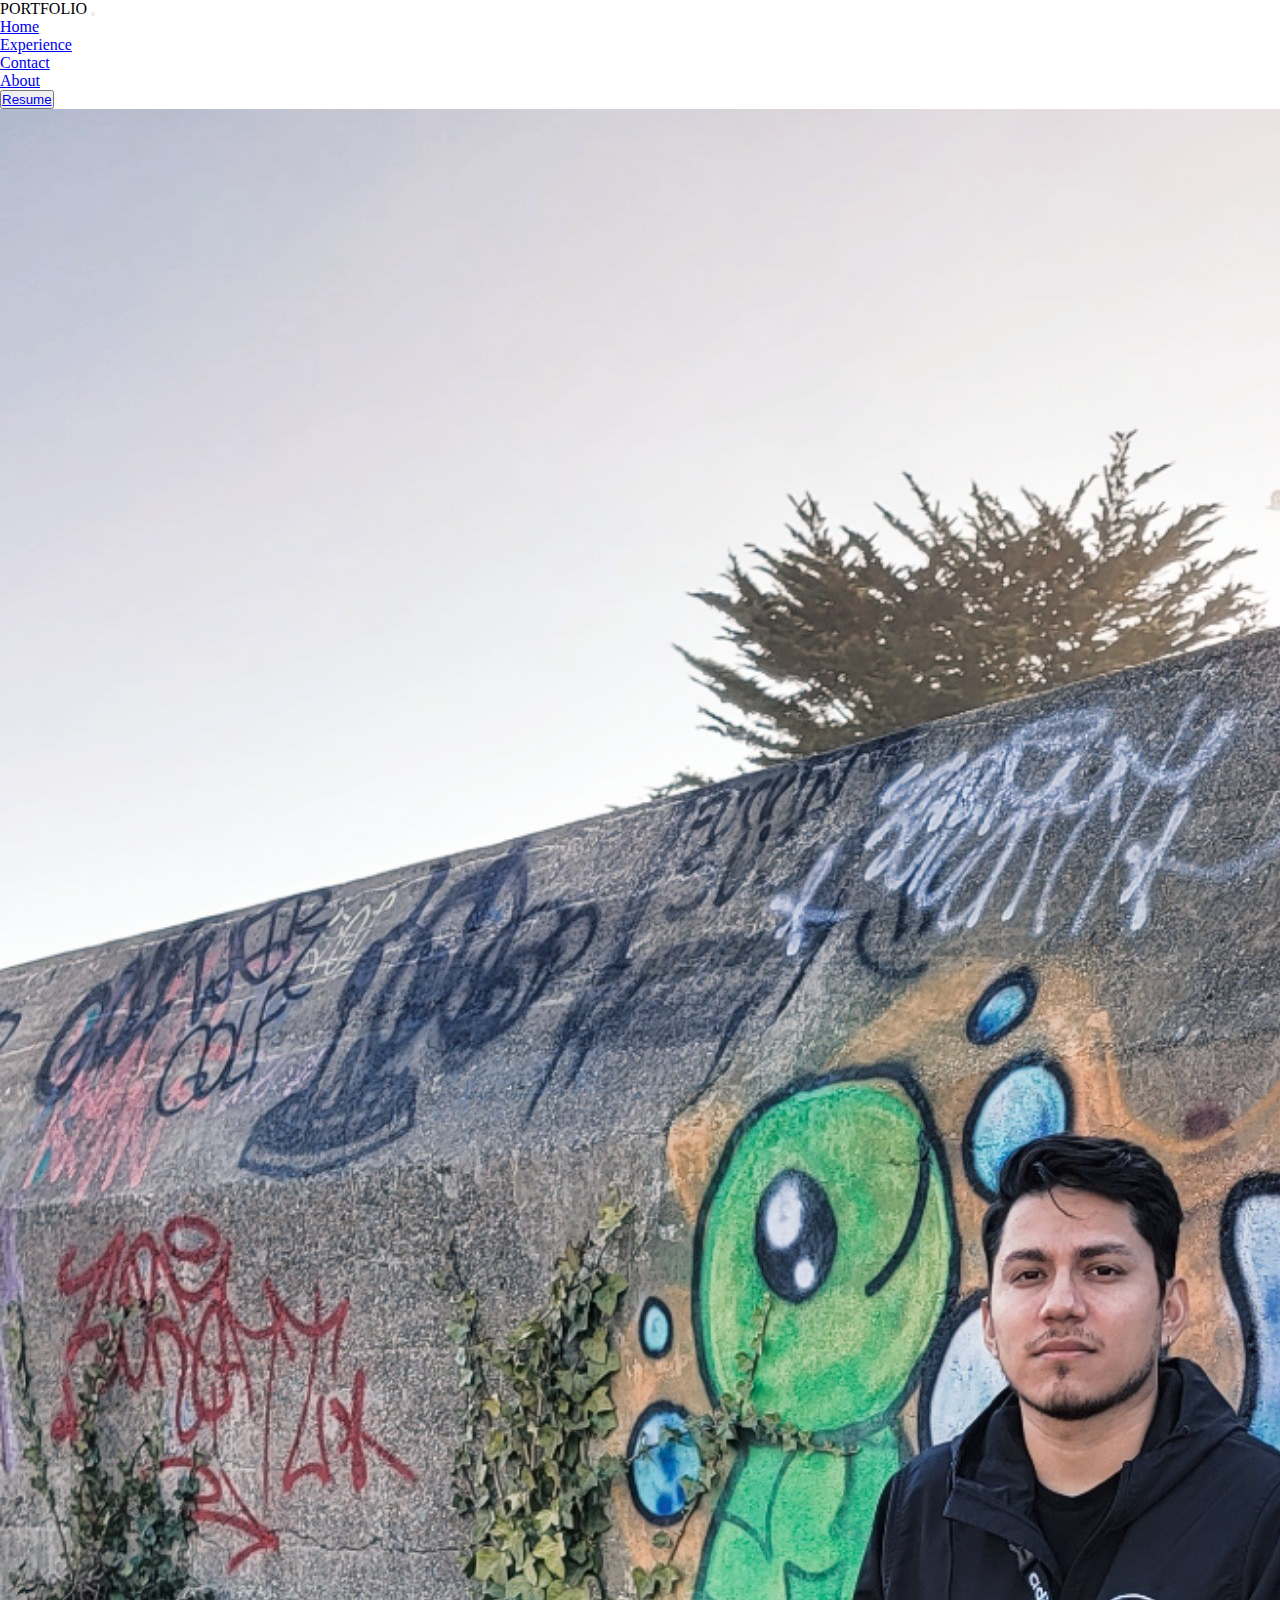
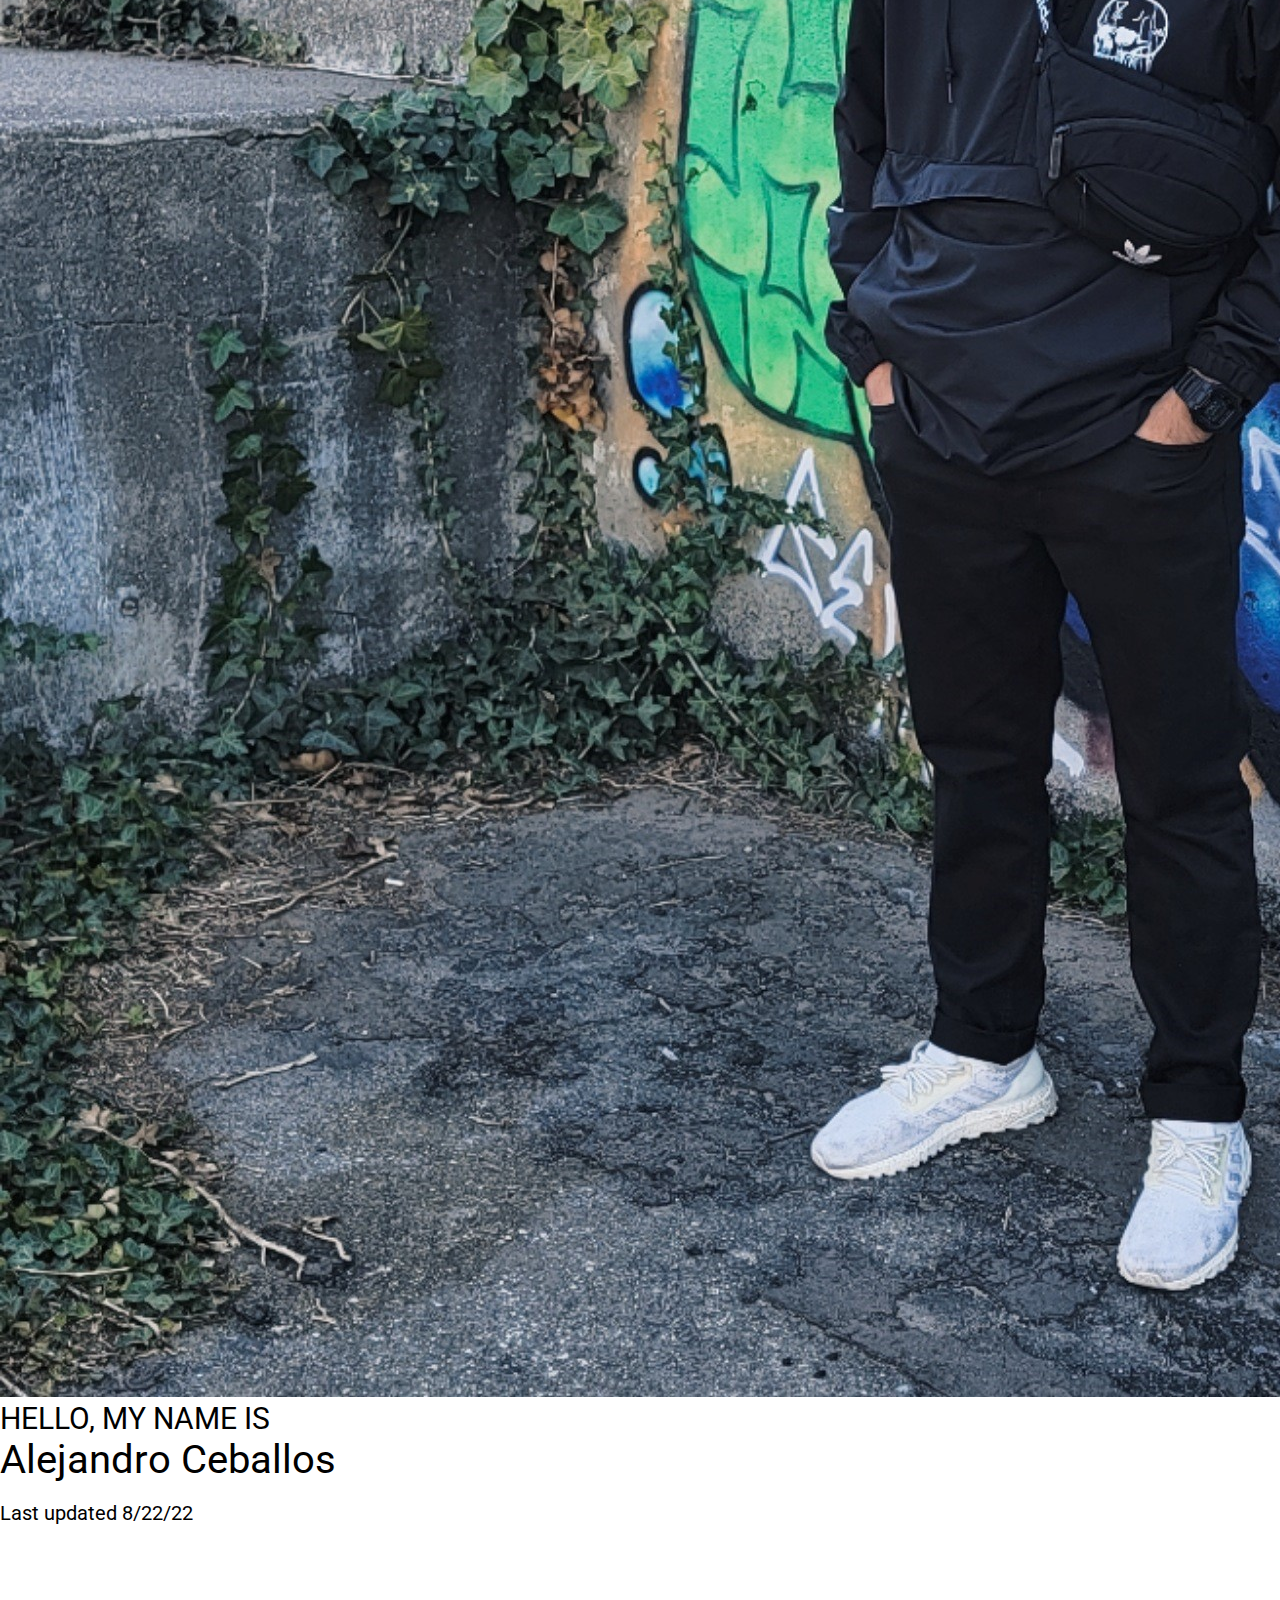
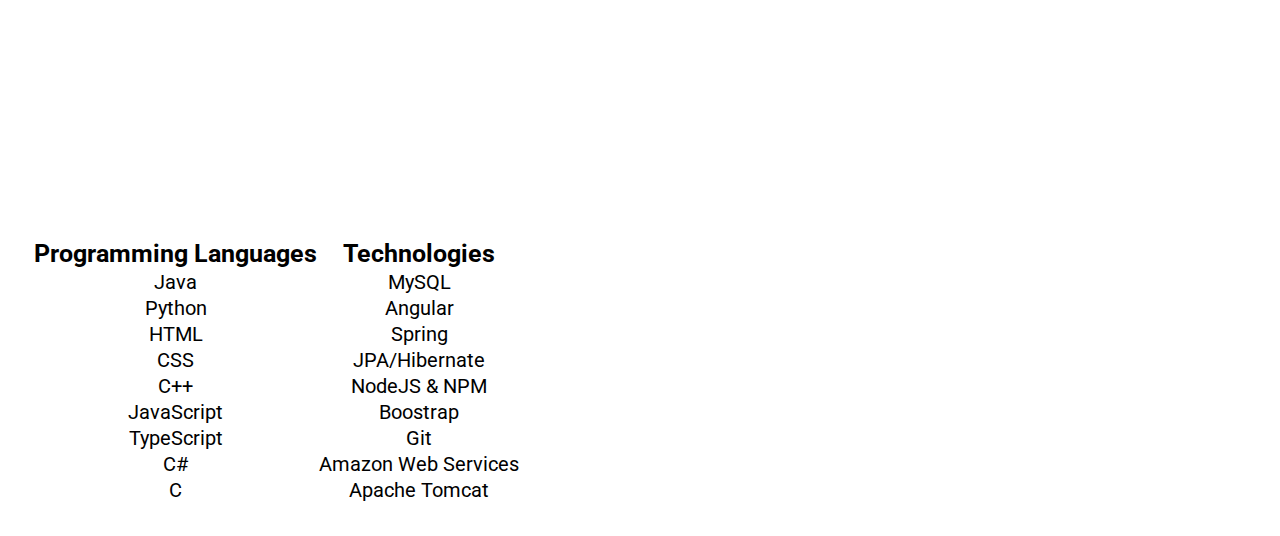
<file: index.html>
<!DOCTYPE html>
<html lang="en">

<head>
    <meta charset="UTF-8">
    <meta http-equiv="X-UA-Compatible" content="IE=edge">
    <meta name="viewport" content="width=device-width, initial-scale=1.0">
    <link rel="stylesheet" href="styles/index-stylesheet.css">
    <link rel="stylesheet" href="https://fonts.googleapis.com/css?family=Roboto">
    <title>Home</title>
</head>

<body class="bg-secondary bg-opacity-25">
    <nav class="navbar navbar-expand-lg bg-light">
        <div class="container-fluid">
            <a class="navbar-brand">PORTFOLIO</a>
            <button class="navbar-toggler" type="button" data-bs-toggle="collapse" data-bs-target="#navbarNav"
                aria-controls="navbarNav" aria-expanded="false" aria-label="Toggle navigation">
                <span class="navbar-toggler-icon"></span>
            </button>
            <div class="collapse navbar-collapse" id="navbarNav">
                <ul class="navbar-nav ms-auto">
                    <li class="nav-item">
                        <a class="nav-link active" aria-current="page" href="index.html">Home</a>
                    </li>
                    <li class="nav-item">
                        <a class="nav-link" href="experience.html">Experience</a>
                    </li>
                    <li class="nav-item">
                        <a class="nav-link" href="contact.html">Contact</a>
                    </li>
                    <li class="nav-item">
                        <a class="nav-link" href="about.html">About</a>
                    </li>
                    <li class="nav-item">
                        <button type="button" class="btn btn-outline-light" href="#" download>
                            <a href="docs\AlejandroCeballosResume.pdf" class="link-primary text-decoration-none" download="docs\AlejandroCeballosResume.pdf">Resume</a>
                        </button>
                    </li>

                </ul>
            </div>
        </div>
    </nav>

    <style>
        @media (min-width : 1000px) {
            .main {
              display: block !important;
              width: 80rem !important;
              flex:none !important;
            }
        }
    </style>
    <!-- main -->
    <div class="main p-4 mx-auto">

        <!-- intro -->
        <div class="intro">

            <div class="card text-bg-light">
                <img src="imgs/alex3.jpg" alt="Alex 2">
                <div class="card-img-overlay p-4">
                    <div class="bg-light bg-opacity-25 p-2 rounded-bottom">
                        <div class="title">HELLO, MY NAME IS</div>
                        <div class="sub-title"> Alejandro Ceballos</div>
                        <br>
                        <div class="p2 card-text">Last updated 8/22/22</div>
                    </div>
                </div>
            </div>

            <p class="p-4 bg-dark">

                My name is Alejandro and I'm a senior Computer Science major at California State University Los Angeles.
                I'm also a member of the Association for Computing Machinery club at CSULA and a scholar and mentee
                in the STEM Advantage Scholars Program.
                Welcome to my first website ever made and my intro to web programming!
                This website is a mixture of HTML, CSS and Bootstrap.
                I continue to update and change its design as I find cool new ideas or designs I want to implement.
                A current personal project I'm working on is building a full
                stack web app using Springboot and Angular and other front and backend
                tehcnologies. Along with this I'm in the process of modifying a python based web scraper, built in the
                ACM club, that utilizes anaconda and the beautifulsoup4 library in order to colect and organize raw
                html data containing information on a selected consumer product.
                <br>

            </p>
            <div class="text-center">

            </div>

        </div>

        <!-- skills -->
        <div class="skills mx-auto">
            <table class="table table-striped table-hover">
                <thead>
                    <tr>
                        <th class="table-dark">Programming Languages</th>
                        <th class="table-dark">Technologies</th>
                    </tr>
                </thead>
                <tbody>
                    <tr>
                        <td class="table-info">Java</td>
                        <td class="table-success">MySQL</td>
                    </tr>
                    <tr>
                        <td class="table-info">Python</td>
                        <td class="table-success">Angular</td>
                    </tr>
                    <tr>
                        <td class="table-info">HTML</td>
                        <td class="table-success">Spring</td>
                    </tr>
                    <tr>
                        <td class="table-info">CSS</td>
                        <td class="table-success">JPA/Hibernate</td>
                    </tr>
                    <tr>
                        <td class="table-info">C++</td>
                        <td class="table-success">NodeJS &amp; NPM</td>
                    </tr>
                    <tr>
                        <td class="table-info">JavaScript</td>
                        <td class="table-success">Boostrap</td>
                    </tr>
                    <tr>
                        <td class="table-info">TypeScript</td>
                        <td class="table-success">Git</td>
                    </tr>
                    <tr>
                        <td class="table-info">C#</td>
                        <td class="table-success">Amazon Web Services</td>
                    </tr>
                    <tr>
                        <td class="table-info">C</td>
                        <td class="table-success">Apache Tomcat</td>
                    </tr>
                </tbody>
            </table>
        </div>

    </div>



    <link href="https://cdn.jsdelivr.net/npm/bootstrap@5.2.0/dist/css/bootstrap.min.css" rel="stylesheet"
        integrity="sha384-gH2yIJqKdNHPEq0n4Mqa/HGKIhSkIHeL5AyhkYV8i59U5AR6csBvApHHNl/vI1Bx" crossorigin="anonymous">
    <script src="https://cdn.jsdelivr.net/npm/bootstrap@5.2.0/dist/js/bootstrap.bundle.min.js"
        integrity="sha384-A3rJD856KowSb7dwlZdYEkO39Gagi7vIsF0jrRAoQmDKKtQBHUuLZ9AsSv4jD4Xa"
        crossorigin="anonymous"></script>
</body>

</html>
</file>
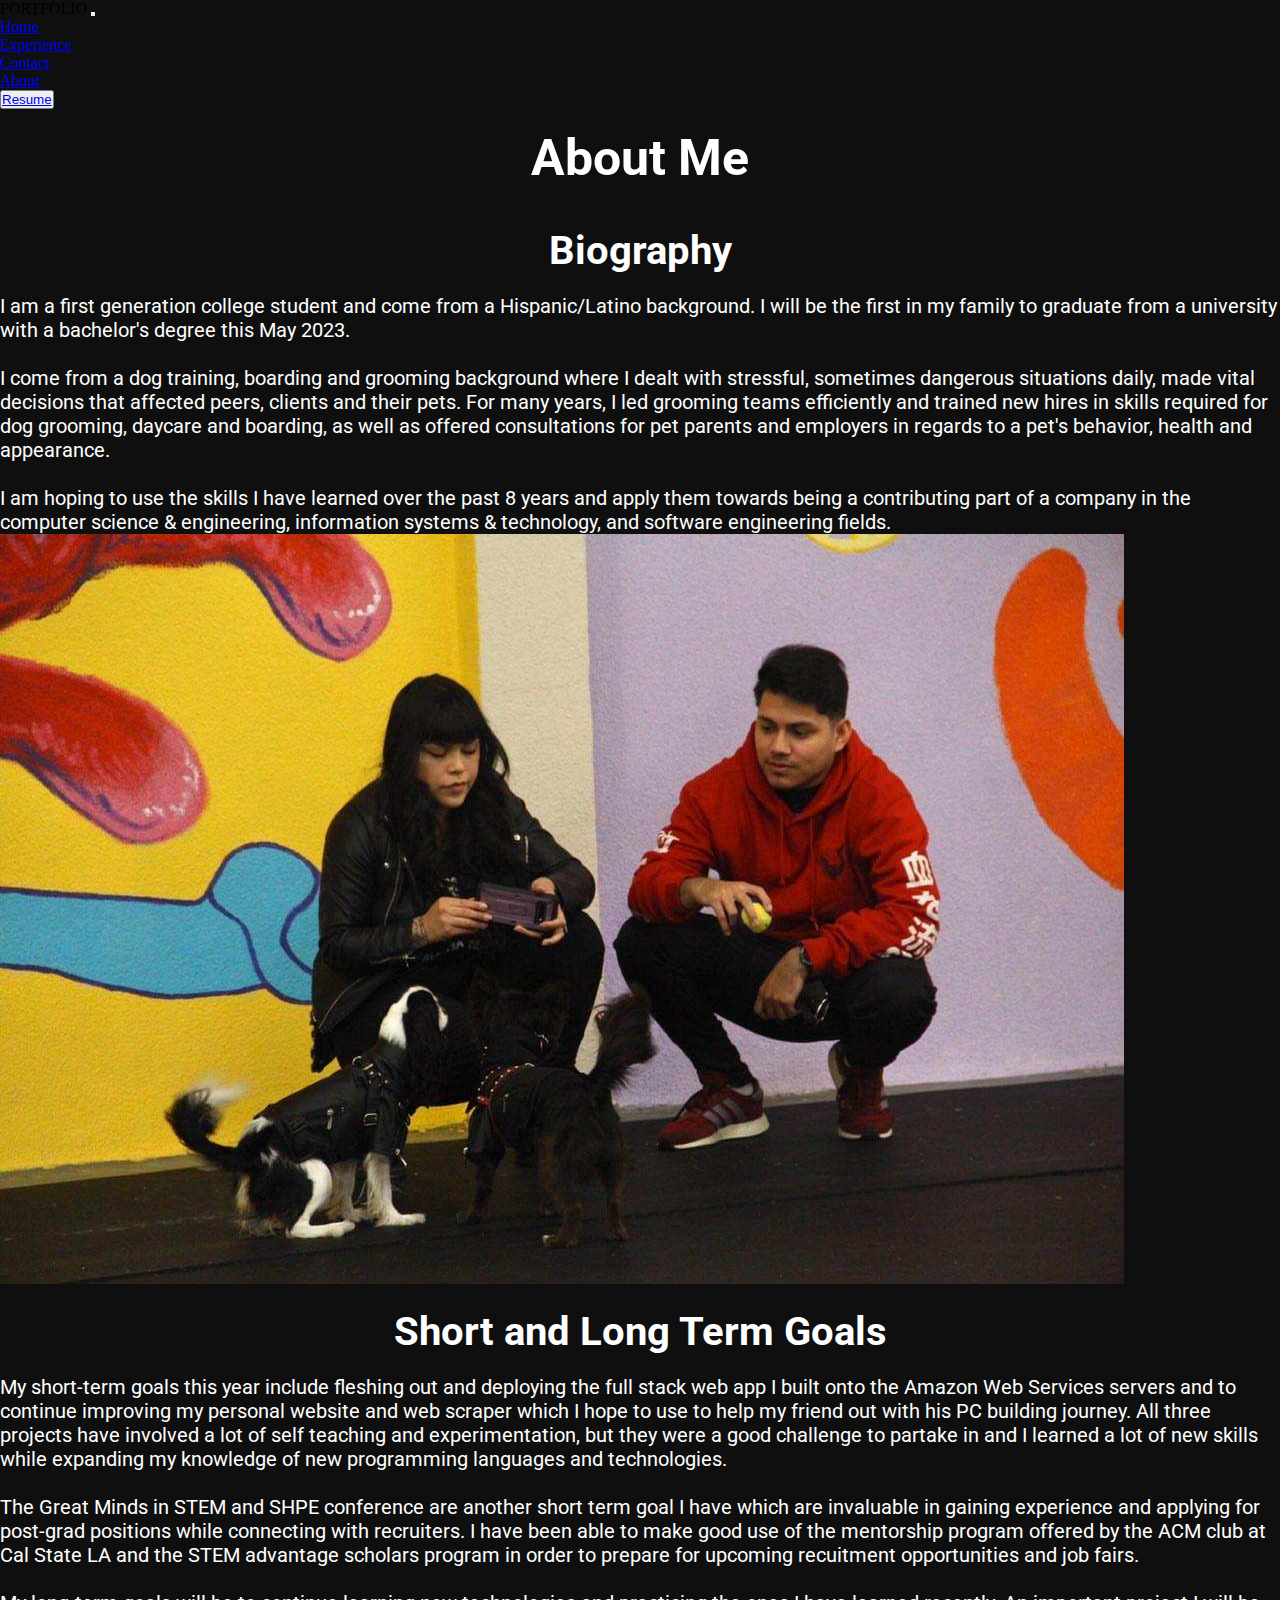
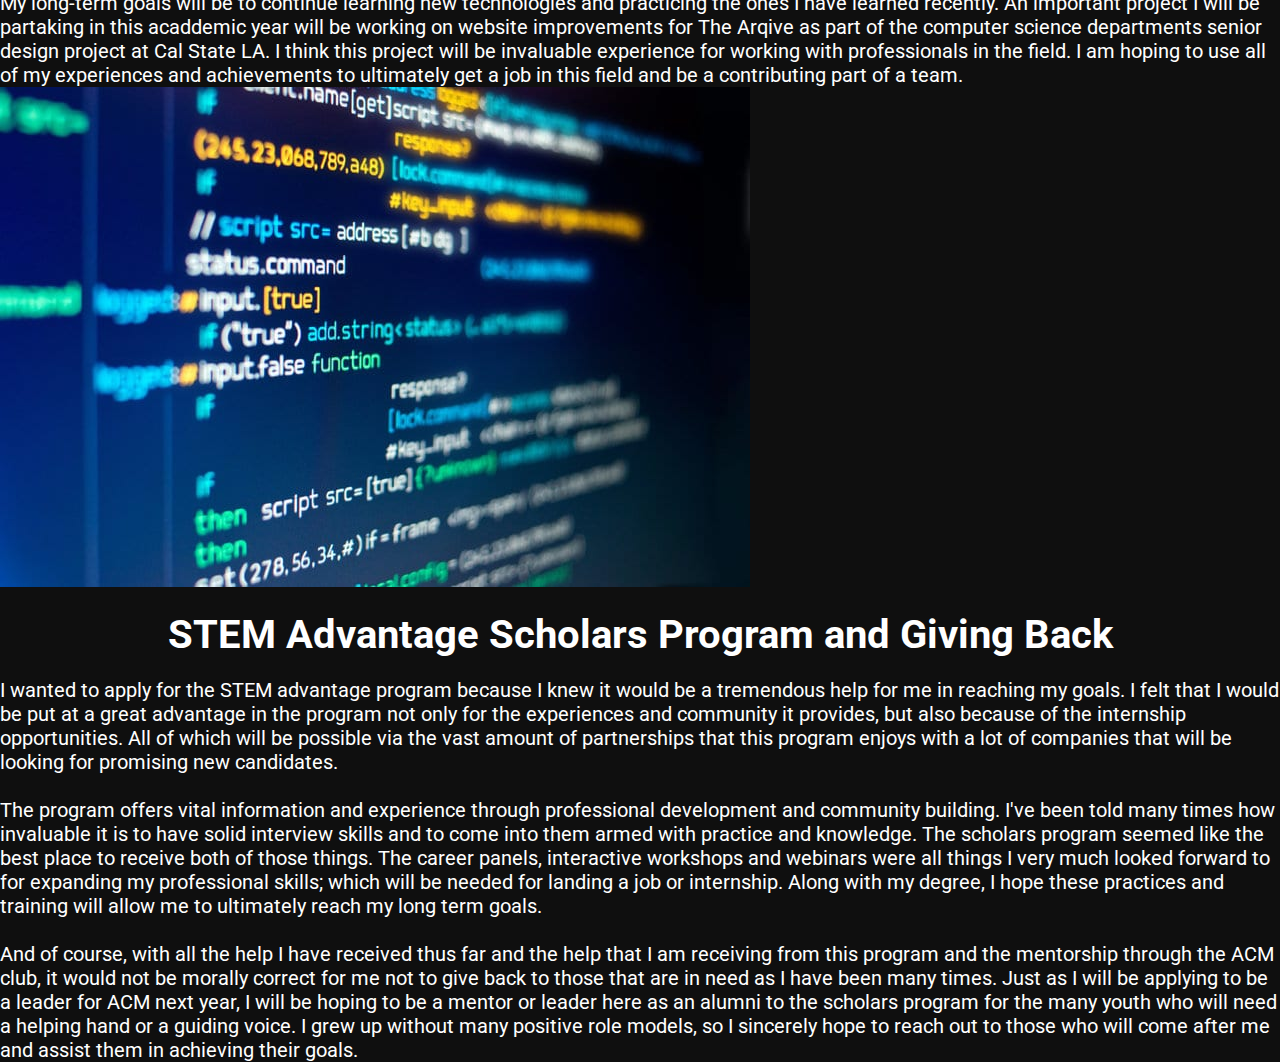
<file: about.html>
<!DOCTYPE html>
<html lang="en">

<head>
    <meta charset="UTF-8">
    <meta http-equiv="X-UA-Compatible" content="IE=edge">
    <meta name="viewport" content="width=device-width, initial-scale=1.0">
    <link rel="stylesheet" href="styles/about-stylesheet.css">
    <link rel="stylesheet" href="https://fonts.googleapis.com/css?family=Roboto">
    <title>About</title>
</head>

<body class="bg-secondary bg-opacity-25 ">
    <!-- navbar -->
    <nav class="navbar navbar-expand-lg bg-light">
        <div class="container-fluid">
            <a class="navbar-brand">PORTFOLIO</a>
            <button class="navbar-toggler" type="button" data-bs-toggle="collapse" data-bs-target="#navbarNav"
                aria-controls="navbarNav" aria-expanded="false" aria-label="Toggle navigation">
                <span class="navbar-toggler-icon"></span>
            </button>
            <div class="collapse navbar-collapse" id="navbarNav">
                <ul class="navbar-nav ms-auto">
                    <li class="nav-item">
                        <a class="nav-link active" aria-current="page" href="index.html">Home</a>
                    </li>
                    <li class="nav-item">
                        <a class="nav-link" href="experience.html">Experience</a>
                    </li>
                    <li class="nav-item">
                        <a class="nav-link" href="contact.html">Contact</a>
                    </li>
                    <li class="nav-item">
                        <a class="nav-link" href="about.html">About</a>
                    </li>
                    <li class="nav-item">
                        <button type="button" class="btn btn-outline-light" href="#" download>
                            <a href="docs\AlejandroCeballosResume.pdf" class="link-primary text-decoration-none" download="docs\AlejandroCeballosResume.pdf">Resume</a>
                        </button>
                    </li>
                </ul>
            </div>
        </div>
    </nav>

    <style>
        @media (min-width : 1000px) {
            .main {
              display: block !important;
              width: 80rem !important;
              flex:none !important;
            }
        }
    </style>
    <div class="main p-4 mx-auto">
        <div class="card text-bg-dark bg-opacity-100">
            <!-- title -->
            <div>
                <h1 class="title p-4 text-center">About Me</h1>
            </div>

            <div>

                <!-- bio -->
                <div class="px-4">

                    <div class="bio bg-secondary bg-opacity-25 w-100 p-4">
                        <h2 class="bio-title">
                            Biography
                        </h2>
                        <p class="w-100">
                            I am a first generation college student and come from a Hispanic/Latino background. I will
                            be the first in my family to graduate from a university with a bachelor's degree this May 2023.
                            <br><br>
                            I come from a dog training, boarding and grooming background where I dealt with stressful,
                            sometimes dangerous situations daily, made vital decisions that affected peers, clients and their
                            pets. For many years, I led grooming teams efficiently and trained new hires in skills required for
                            dog grooming, daycare and boarding, as well as offered consultations for pet parents and employers in regards to a
                            pet's behavior, health and appearance.
                            <br><br>
                            I am hoping to use the skills I have learned over the past 8 years and apply them towards being a
                            contributing part of a company in the computer science &amp; engineering, information systems &amp;
                            technology, and software engineering fields.
                        </p>
                    </div>

                    <img src="imgs/alex2.jpg" class="w-100 py-4" alt="Alex 2">
                </div>

                <div class="px-4">
                    <div class="goals bg-secondary bg-opacity-25 w-100 p-4">
                        <h2 class="bio-title p-2 mb-4">Short and Long Term Goals</h2>
                        <p>
                            My short-term goals this year include fleshing out and deploying the full stack web app I built onto the
                            Amazon Web Services servers and to continue improving my personal website and web scraper which I hope
                            to use to help my friend out with his PC building journey. All three projects have involved a lot of
                            self
                            teaching and experimentation, but they were a good challenge to partake in and I learned a lot of new
                            skills
                            while expanding my knowledge of new programming languages and technologies.
                            <br><br>
                            The Great Minds in STEM and SHPE conference are another short term goal I have which are invaluable in
                            gaining experience and applying for post-grad positions while connecting with recruiters.
                            I have been able to make good use of the mentorship program offered by the ACM club at Cal State LA and
                            the STEM advantage scholars program in order to prepare for upcoming recuitment opportunities and job
                            fairs.
                            <br><br>
                            My long-term goals will be to continue learning new technologies and practicing the ones I have learned
                            recently.
                            An important project I will be partaking in this acaddemic year will be working on website improvements
                            for The Arqive as part of the computer science departments senior design project at Cal State LA. I
                            think this project
                            will be invaluable experience for working with professionals in the field.
                            I am hoping to use all of my experiences and achievements to ultimately get a job in this field and be a
                            contributing part of a team.
                        </p>
                    </div>
                </div>


                <img src="imgs/coding.jpeg" class="w-100 p-4" alt="code">

                <div class="px-4">
                    <div class="goals bg-secondary bg-opacity-25 w-100 p-4">
                        <h2 class="bio-title p-2 mb-4">STEM Advantage Scholars Program and Giving Back</h2>
                        <p>
                            I wanted to apply for the STEM advantage program because I knew it would be a tremendous help for me in
                            reaching my goals.
                            I felt that I would be put at a great advantage in the program not only for the experiences and community it
                            provides, but also because of the internship opportunities.
                            All of which will be possible via the vast amount of partnerships that this program enjoys with a lot of
                            companies that will be looking for promising new candidates.
                            <br><br>
                            The program offers vital information and experience through professional development and community building.
                            I've been told many times how invaluable it is to have solid interview skills and to come into them armed
                            with practice and knowledge.
                            The scholars program seemed like the best place to receive both of those things. The career panels,
                            interactive workshops and webinars were all things I very much looked forward to for expanding my
                            professional skills;
                            which will be needed for landing a job or internship. Along with my degree, I hope these practices and
                            training will allow me to ultimately reach my long term goals.
                            <br><br>
                            And of course, with all the help I have received thus far and the help that I am receiving from this program
                            and the mentorship through the ACM club, it would not be morally correct for me not to give back to those
                            that are in need as I have been many times.
                            Just as I will be applying to be a leader for ACM next year, I will be hoping to be a mentor or leader here
                            as an alumni to the scholars program for the many youth who will need a helping hand or a guiding voice.
                            I grew up without many positive role models, so I sincerely hope to reach out to those who will come after
                            me and assist them in achieving their goals.
                        </p>
                    </div>
                </div>
                
                <div class="mb-4"></div>
            </div>
        </div>
    </div>
    

    <link href="https://cdn.jsdelivr.net/npm/bootstrap@5.2.0/dist/css/bootstrap.min.css" rel="stylesheet"
        integrity="sha384-gH2yIJqKdNHPEq0n4Mqa/HGKIhSkIHeL5AyhkYV8i59U5AR6csBvApHHNl/vI1Bx" crossorigin="anonymous">
    <script src="https://cdn.jsdelivr.net/npm/bootstrap@5.2.0/dist/js/bootstrap.bundle.min.js"
        integrity="sha384-A3rJD856KowSb7dwlZdYEkO39Gagi7vIsF0jrRAoQmDKKtQBHUuLZ9AsSv4jD4Xa"
        crossorigin="anonymous"></script>
</body>

</html>
</file>
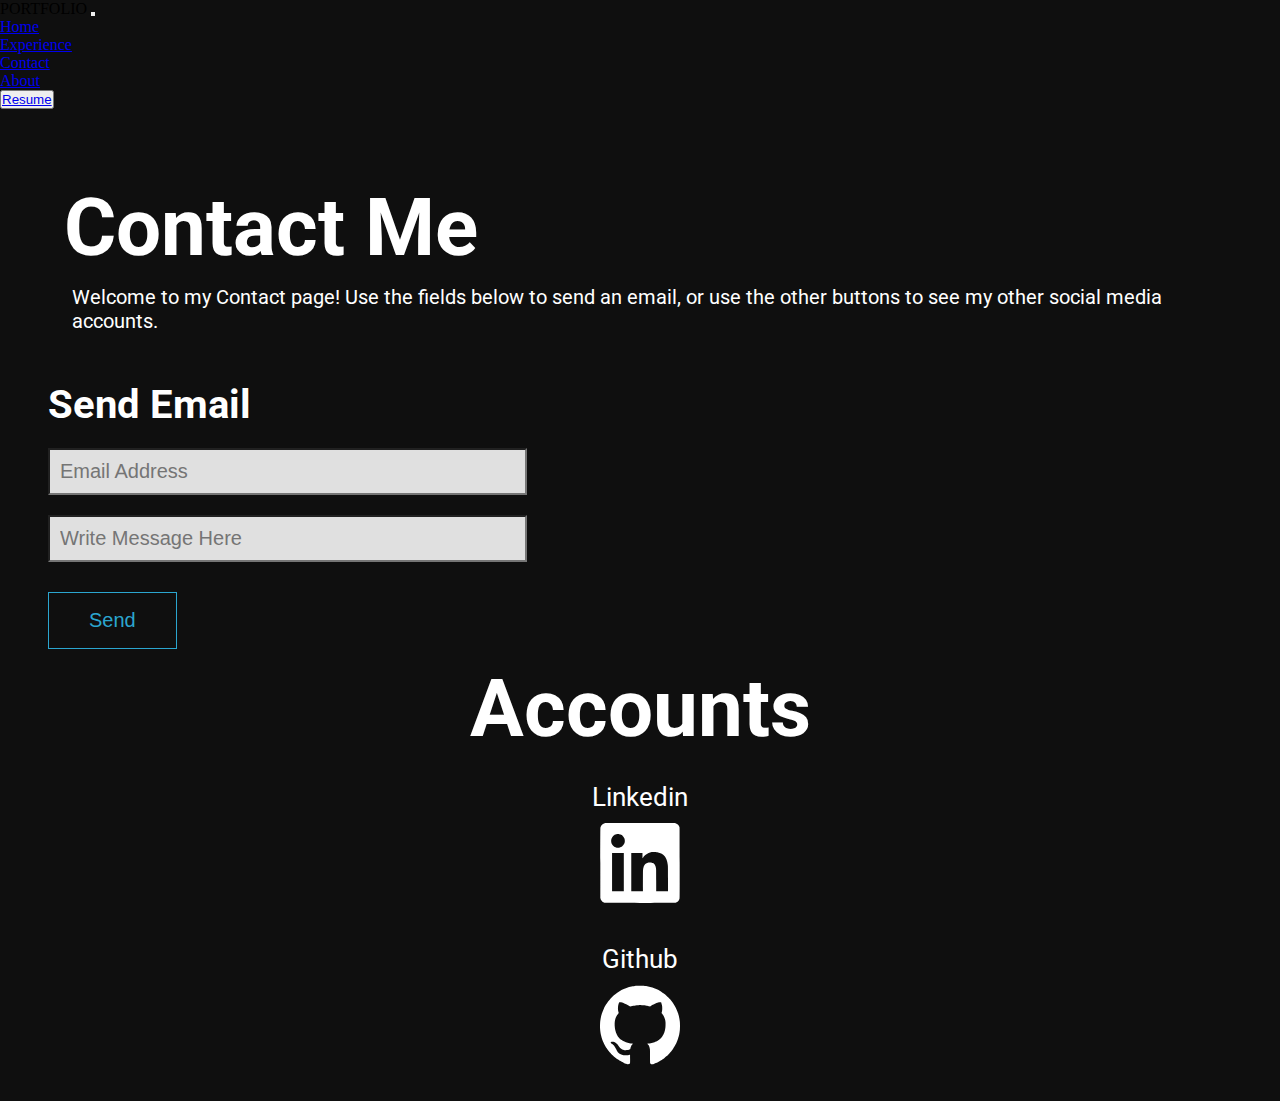
<file: contact.html>
<!DOCTYPE html>
<html lang="en">
<head>
    <meta charset="UTF-8">
    <meta http-equiv="X-UA-Compatible" content="IE=edge">
    <meta name="viewport" content="width=device-width, initial-scale=1.0">
    <link rel="stylesheet" href="styles/contact-stylesheet.css">
    <link rel="stylesheet" href="https://fonts.googleapis.com/css?family=Roboto">
    <title>Contact</title>
</head>

<body class="bg-secondary bg-opacity-25">
    <!-- navbar -->
    <nav class="navbar navbar-expand-lg bg-light">
        <div class="container-fluid">
            <a class="navbar-brand">PORTFOLIO</a>
            <button class="navbar-toggler" type="button" data-bs-toggle="collapse" data-bs-target="#navbarNav"
                aria-controls="navbarNav" aria-expanded="false" aria-label="Toggle navigation">
                <span class="navbar-toggler-icon"></span>
            </button>
            <div class="collapse navbar-collapse" id="navbarNav">
                <ul class="navbar-nav ms-auto">
                    <li class="nav-item">
                        <a class="nav-link active" aria-current="page" href="index.html">Home</a>
                    </li>
                    <li class="nav-item">
                        <a class="nav-link" href="experience.html">Experience</a>
                    </li>
                    <li class="nav-item">
                        <a class="nav-link" href="contact.html">Contact</a>
                    </li>
                    <li class="nav-item">
                        <a class="nav-link" href="about.html">About</a>
                    </li>
                    <li class="nav-item">
                        <button type="button" class="btn btn-outline-light" href="#" download>
                            <a href="docs\AlejandroCeballosResume.pdf" class="link-primary text-decoration-none" download="docs\AlejandroCeballosResume.pdf">Resume</a>
                        </button>
                    </li>
                </ul>
            </div>
        </div>
    </nav>
    <!-- main -->
    <div class="contact-main bg-dark bg-opacity-100 py-4 mx-auto">

        <!-- content -->
        <div class="content">

            <h1>Contact Me</h1>

            <p>
                 Welcome to my Contact page! Use the fields below to send an email, or use the other buttons to see my other social media accounts.
            </p>
            <!-- Email Send: https://formsubmit.co/ -->
            <form action="https://formsubmit.co/alexceballos626@gmail.com" method="POST">
                <h2>Send Email</h2>
                <input type="hidden" name="_subject" value="New Email From Portfolio Website">
                <input type="email" name="email" placeholder="Email Address" required>
                <input type="text" name="name" placeholder="Write Message Here" required>
                <button type="submit">Send</button>
            </form>
        </div>
        <!-- accounts -->
        <div class="accounts">
            <ul id="z">
                <li class="ul-title"><h1>Accounts</h1></li>
                <li class="ul-appname">Linkedin</li>
                <li class="ul-logo">
                    <a href="https://www.linkedin.com/in/alejandroceballoscsula/" class="w-75">
                        <img src="assets/Linkedin-icon.svg" alt="Linkedin Logo" height="80" width="80"/>
                    </a>
                </li>
                <li class="ul-appname">Github</li>
                <li class="ul-logo">
                    <a href="https://github.com/AlejandroBrick">
                        <img src="assets/Github-icon.svg" alt="Github Logo" height="80" width="80"/>
                    </a>
                </li>
            </ul>
        </div>
    </div>
    <link href="https://cdn.jsdelivr.net/npm/bootstrap@5.2.0/dist/css/bootstrap.min.css" rel="stylesheet" integrity="sha384-gH2yIJqKdNHPEq0n4Mqa/HGKIhSkIHeL5AyhkYV8i59U5AR6csBvApHHNl/vI1Bx" crossorigin="anonymous">
    <script src="https://cdn.jsdelivr.net/npm/bootstrap@5.2.0/dist/js/bootstrap.bundle.min.js" integrity="sha384-A3rJD856KowSb7dwlZdYEkO39Gagi7vIsF0jrRAoQmDKKtQBHUuLZ9AsSv4jD4Xa" crossorigin="anonymous"></script>
</body>
</html>
</file>
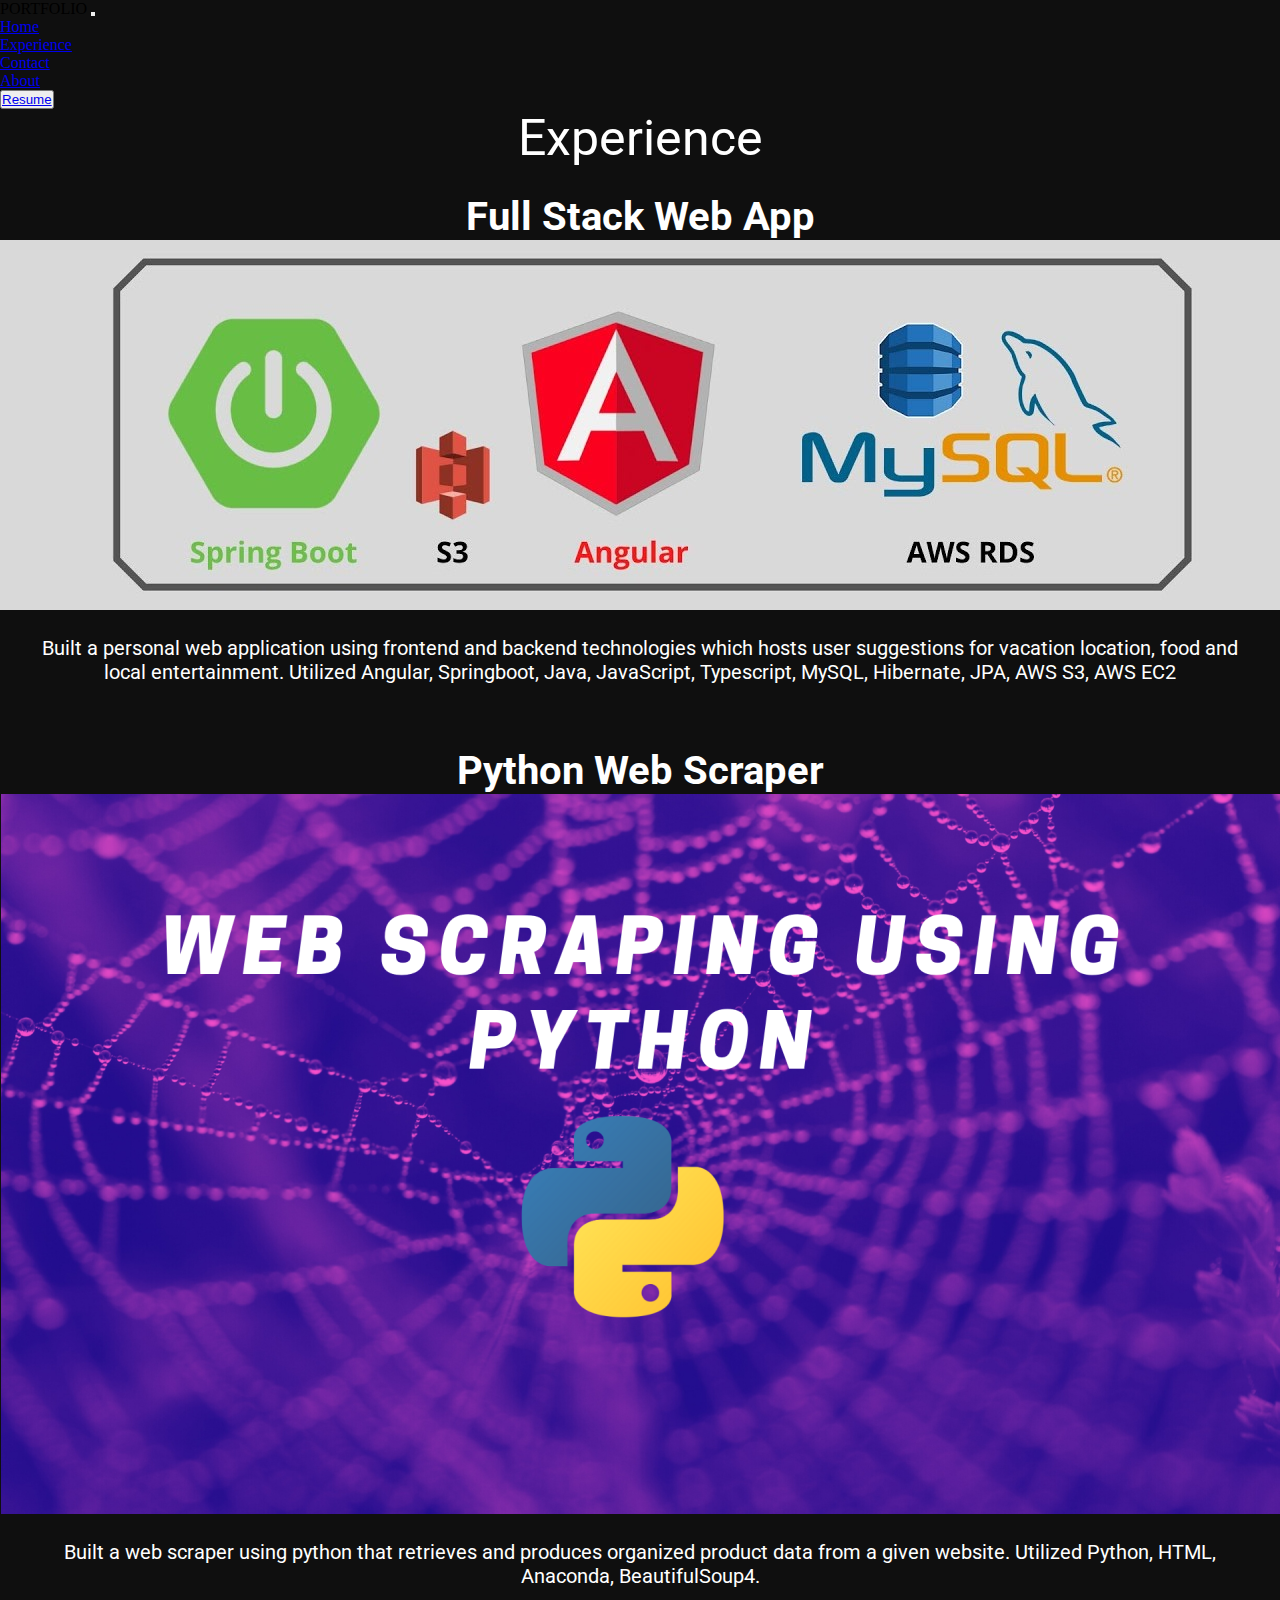
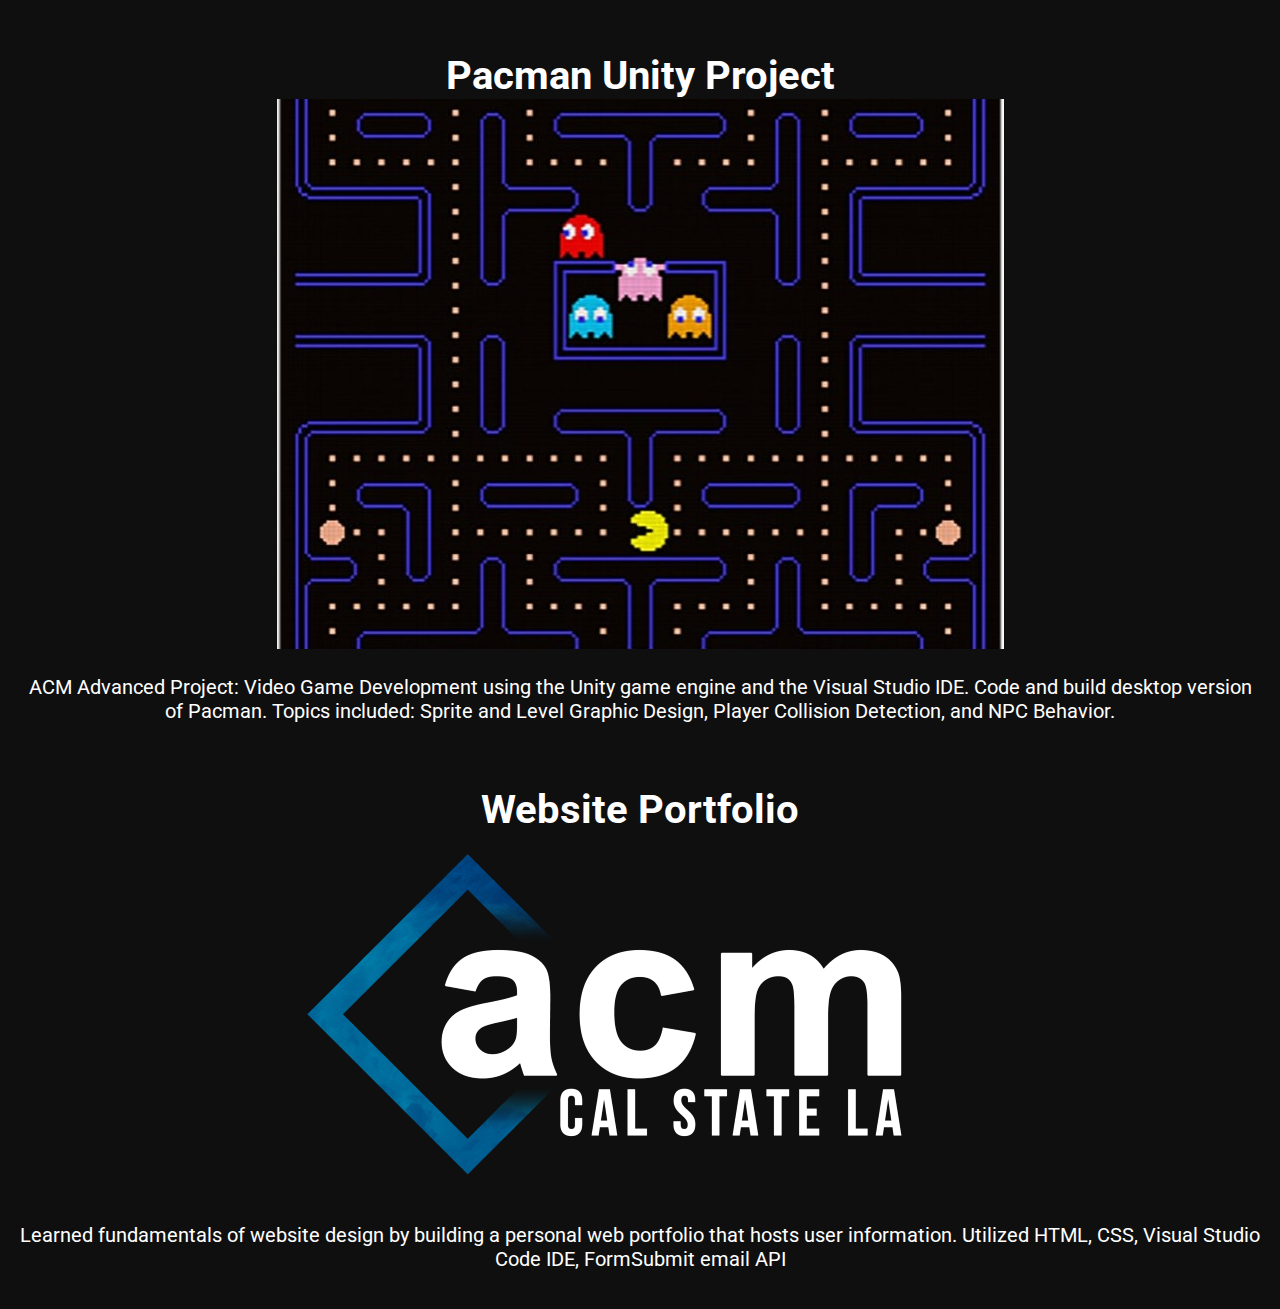
<file: experience.html>
<!DOCTYPE html>
<html lang="en">

<head>
    <meta charset="UTF-8">
    <meta http-equiv="X-UA-Compatible" content="IE=edge">
    <meta name="viewport" content="width=device-width, initial-scale=1.0">
    <link rel="stylesheet" href="styles/experience-stylesheet.css">
    <link rel="stylesheet" href="https://fonts.googleapis.com/css?family=Roboto">

    <title>Experience</title>
</head>

<body class="bg-secondary bg-opacity-25">

    <!-- navbar -->
    <nav class="navbar navbar-expand-lg bg-light">
        <div class="container-fluid">
            <a class="navbar-brand">PORTFOLIO</a>
            <button class="navbar-toggler" type="button" data-bs-toggle="collapse" data-bs-target="#navbarNav"
                aria-controls="navbarNav" aria-expanded="false" aria-label="Toggle navigation">
                <span class="navbar-toggler-icon"></span>
            </button>
            <div class="collapse navbar-collapse" id="navbarNav">
                <ul class="navbar-nav ms-auto">
                    <li class="nav-item">
                        <a class="nav-link active" aria-current="page" href="index.html">Home</a>
                    </li>
                    <li class="nav-item">
                        <a class="nav-link" href="experience.html">Experience</a>
                    </li>
                    <li class="nav-item">
                        <a class="nav-link" href="contact.html">Contact</a>
                    </li>
                    <li class="nav-item">
                        <a class="nav-link" href="about.html">About</a>
                    </li>
                    <li class="nav-item">
                        <button type="button" class="btn btn-outline-light" href="#" download>
                            <a href="docs\AlejandroCeballosResume.pdf" class="link-primary text-decoration-none" download="docs\AlejandroCeballosResume.pdf">Resume</a>
                        </button>
                    </li>
                </ul>
            </div>
        </div>
    </nav>

    <style>
        @media (min-width : 1000px) {
            .main {
              display: block !important;
              width: 80rem !important;
              flex:none !important;
            }
        }
    </style>
    <!-- main -->
    <div class="main p-4 mx-auto">
        <div class="card text-bg-dark bg-opacity-100">
            <div class="experience p-2">
                <!-- title -->
                <div class="title text-center p-4">Experience</div>
        
                <!-- main -->

                <div class="experience-title bg-light bg-opacity-25">
                    <h2>Full Stack Web App</h2>
                    <img src="imgs/fullstackwebapp.jpg" alt="webapp" class="img-fluid mx-auto py-4">
                    <p>
                        Built a personal web application using frontend and backend technologies which hosts user suggestions for vacation location, food and local entertainment.
                        Utilized Angular, Springboot, Java, JavaScript, Typescript, MySQL, Hibernate, JPA, AWS S3, AWS EC2
                    </p>
                </div>
                <br>
                <div class="experience-title bg-light bg-opacity-25">
                    <h2>Python Web Scraper</h2>
                    <img src="imgs/webscraping.png" alt="webscraper" class="img-fluid mx-auto py-4">
                    <p>
                        Built a web scraper using python that retrieves and produces organized product data from a given website.
                        Utilized Python, HTML, Anaconda, BeautifulSoup4.

                    </p>
                </div>
                <br>
                <div class="experience-title bg-light bg-opacity-25">
                    <h2>Pacman Unity Project</h2>
                    <img src="imgs/pacman.jpg" alt="pacman" class="img-fluid mx-auto py-4">
                    <p>
                        ACM Advanced Project: Video Game Development using the Unity game engine and the Visual Studio IDE. 
                        Code and build desktop version of Pacman. 
                        Topics included: Sprite and Level Graphic Design, Player Collision Detection, and NPC Behavior.
                    </p>
                </div>
                <br>
                <div class="experience-title bg-light bg-opacity-25">
                    <h2>Website Portfolio</h2>
                    <img src="imgs/logo.png" alt="ACM" class="img-fluid mx-auto py-4">
                    <p>
                        Learned fundamentals of website design by building a personal web portfolio that hosts user information.
                        Utilized HTML, CSS, Visual Studio Code IDE, FormSubmit email API
                    </p>
                </div>
                <br>
            </div>
        </div>
    </div>



    <link href="https://cdn.jsdelivr.net/npm/bootstrap@5.2.0/dist/css/bootstrap.min.css" rel="stylesheet"
        integrity="sha384-gH2yIJqKdNHPEq0n4Mqa/HGKIhSkIHeL5AyhkYV8i59U5AR6csBvApHHNl/vI1Bx" crossorigin="anonymous">
    <script src="https://cdn.jsdelivr.net/npm/bootstrap@5.2.0/dist/js/bootstrap.bundle.min.js"
        integrity="sha384-A3rJD856KowSb7dwlZdYEkO39Gagi7vIsF0jrRAoQmDKKtQBHUuLZ9AsSv4jD4Xa"
        crossorigin="anonymous"></script>
</body>

</html>
</file>
<file: styles/index-stylesheet.css>
/* GLOBAL general */
* {
  margin: 0;
  padding: 0;
}

.title {
  color: black;
  font-family: "Roboto", sans-serif;
  font-size: 1.5vw;
}
@media screen and (min-width: 900px) {
  .title {
     font-size: 30px;
  }
}


.sub-title {
  color: black;
  font-family: "Roboto", sans-serif;
  font-size: 2.5vw;
}
@media screen and (min-width: 900px) {
  .sub-title {
     font-size: 40px;
  }
}

p {
  color: white;
  font-family: "Roboto", sans-serif;
  font-size: 2vw;
}
@media screen and (min-width: 900px) {
  p {
     font-size: 20px;
  }
}

.p2 {
  color: black;
  font-family: "Roboto", sans-serif;
  font-size: 1.75vw;
}
@media screen and (min-width: 900px) {
  .p2 {
     font-size: 20px;
  }
}

th {
  color: black;
  font-family: "Roboto", sans-serif;
  font-size: 2.5vw;
}
@media screen and (min-width: 900px) {
  th {
     font-size: 25px;
  }
}

td {
  color: black;
  font-family: "Roboto", sans-serif;
  font-size: 2vw;
}
@media screen and (min-width: 900px) {
  td {
     font-size: 20px;
  }
}

/* main */
.index-main {
  display: flex;
  flex-direction: row;
  flex-wrap: wrap;
  align-items: flex-start;
  justify-content: space-around;
}



.intro p {
  line-height: 2em;
}

.button-resume {
  border: 1px solid rgb(43, 166, 207);
  color: rgb(43, 166, 207);
  background: none;
  font-size: 20px;
  padding: 1em;
  margin-top: 3em;
  font-family: "Roboto", "Sans-serif";
  cursor: pointer;
  transition: .5s;
  position: 50px;
  overflow: hidden;
}

.button-resume:before {
  content: "";
  position: static;
  left: 0;
  width: 100%;
  height: 0%;
  background: rgb(43, 166, 207);
  z-index: -1;
  transition: 0.5s;
  bottom: 0;
  border-radius: 50% 50% 0 0;
}

.button-resume:hover {
  color: black;
}

.button-resume:hover:before {
  height: 180%;
}

.skills {
  margin: 2em;
  text-align: center
}

.ul-title {
  color: black;
  list-style: none;
  font-family: "Roboto", sans-serif;
  font-size: 40px;
  font-weight: bold;
  line-height: 2em;
}

.ul-heading {
  color: black;
  list-style: none;
  font-family: "Roboto", sans-serif;
  font-size: 26px;
  line-height: 2.5em;
}

.ul-body {
  color: black;
  list-style: none;
  font-family: "Roboto", sans-serif;
  font-size: 18px;
}

/* bio */
.bio {
  margin: 4em 4em 2em 4em;
  line-height: 2em;
  text-align: start;
}

.bio h3 {
  line-height: 3em;
}

.index-pic {
  float: right;
  margin: 0 0 1em 1em;
  width: 30%;
}
</file>
<file: styles/about-stylesheet.css>
* {
    margin: 0;
    padding: 0;
}
/* GLOBAL body */
body {
    background-color: rgb(15, 15, 15);
}

/* fonts */
.title {
    color: white;
    font-family: "Roboto", sans-serif;
    font-size: 5vw;
    text-align: center;
  }
  @media screen and (min-width: 900px) {
    .title {
       font-size: 50px;
       padding: 20px;
    }
  }


h1 {
    color: white;
    font-family: "Roboto", sans-serif;
    font-size: 40px;

  }

.bio-title {
    color: white;
    font-family: "Roboto", sans-serif;
    font-size: 5vw;
    text-align: center;
  }
  @media screen and (min-width: 900px) {
    .bio-title {
       font-size: 40px;
       padding: 20px;
    }
  }

h4 {
    color: white;
    font-family: "Roboto", sans-serif;
    font-size: 24px;

  }

  p {
    color: white;
    font-family: "Roboto", sans-serif;
    font-size: 2vw;
  }
  @media screen and (min-width: 900px) {
    p {
       font-size: 20px;
    }
  }

  /* title */

.about-title {
    text-align: center;
    margin: 2em 0 0 0;
}

/* main */

.about-entry p {
    display: block;
    margin: 1em auto 0 auto;
    width: 70%;
}

.about-entry img {
    display: block;
    margin: 0 auto 0 auto;
    width: 50%;
}

.about-entry h3 {
    margin: 2em 4em 8em 4em;
}

.about-entry h4 {
margin: 0 0 .5em 13%;
}
</file>
<file: styles/contact-stylesheet.css>
/* GLOBAL general */
* {
    margin: 0;
    padding: 0;
}
/* GLOBAL body */
body {
    background-color: rgb(15, 15, 15);
}

/* fonts */
h1 {
    color: white;
    font-family: "Roboto", sans-serif;
    font-size: 80px;
}  
h2 {
color: white;
font-family: "Roboto", sans-serif;
font-size: 40px;
}
h3 {
color: white;
font-family: "Roboto", sans-serif;
font-size: 32px;
}
p {
color: white;
font-family: "Roboto", sans-serif;
font-size: 20px;
}



/* main */

.contact-main {
    width: auto;
  }
  @media screen and (min-width: 900px) {
    .contact-main {
        margin: 2em;
        display: flex;
        flex-direction: row;
        flex-wrap: wrap;
        justify-content: space-around;
        align-items: flex-start;
    }
  }



.content h1 {
    margin: 0.5em 0.4em 0 0.4em;
} 
@media screen and (max-width: 900px) {
    .content h1 {
        width: 75%;
    }
}
.content p {
    margin: 0.5em 2em 0 2em;
}
@media screen and (max-width: 900px) {
    .content p {
        width: 75%;
    }
}
.content form {
    margin: 3em 1em 0 1em;
    display: flex;
    flex-direction: column;
    align-items: flex-start;
    flex-wrap: nowrap;
}
@media screen and (max-width: 900px) {
    .content form {
        size: 90%;
    }
}
.content form > input {
    margin: 1em 0 0 0;
    padding: 0.5em 10em 0.5em 0.5em;
    font-size: 20px;
    background-color: rgb(224, 224, 224);
}
@media screen and (max-width: 900px) {
    .content form > input {
        size: 90%;
        padding: 0.5em 10em 0.5em 0.5em;
        font-size: 10px;
    }
}

.content form > button {
    margin: 1.5em 0 0 0;
    padding: 0.8em 2em 0.8em 2em;
    font-size: 20px;
    background: none;
    color: rgb(43, 166, 207);
    border: 1px solid rgb(43, 166, 207);
    cursor: pointer;
    transition: .5s;
    position: relative;
    overflow: hidden;
}
@media screen and (max-width: 900px) {
    .content form > button {
        size: 50%;
    }
}

.content form > button::before {
    content: "";
    position: absolute;
    left: 0;
    width: 100%;
    height: 0%;
    background: rgb(43, 166, 207);
    z-index: -1;
    transition: 0.5s;
    bottom: 0;
    border-radius: 50% 50% 0 0;
}
@media screen and (max-width: 900px) {
    .content form > button::before {
        size: 50%;
    }
}

.content form > button:hover {
    color: white;
}
@media screen and (max-width: 900px) {
    .content form > button:hover {
        size: 50%;
    }
}

.content form > button:hover:before {
    height: 180%;
}
@media screen and (max-width: 900px) {
    .content form > button:hover:before {
        size: 50%;
    }
}

.accounts {
    margin: 1.5em 6em 0 6em;
}
@media screen and (max-width: 900px) {
    .accounts {
        size: 50%;
    }
}

.accounts ul {
    text-align: center;
}
@media screen and (max-width: 900px) {
    .accounts ul {
        size: 50%;
        text-align: left;
    }
}

.accounts ul .ul-title {
    color: white;
    list-style: none;
    font-family: "Roboto", sans-serif;
    font-size: 48px;
    font-weight: bold;
    line-height: 1.5em;
}@media screen and (max-width: 900px) {
    .accounts ul .ul-title{
        size: 50%;
    }
}

.accounts ul .ul-appname {
    color: white;
    list-style: none;
    font-family: "Roboto", sans-serif;
    font-size: 26px;
    line-height: 2em;
    margin: 1em 0 0 0;
}@media screen and (max-width: 900px) {
    .accounts ul .ul-appname{
        size: 50%;
    }
}

.accounts ul .ul-logo {
    color: white;
    list-style: none;
    font-family: "Roboto", sans-serif;
    font-size: 18px;
}@media screen and (max-width: 900px) {
    .accounts ul .ul-logo{
        size: 50%;
    }
}
</file>
<file: styles/experience-stylesheet.css>
/* GLOBAL general */
* {
    margin: 0;
    padding: 0;
}

/* GLOBAL body */
body {
    background-color: rgb(15, 15, 15);
}

/* fonts */
.title {
    color: white;
    font-family: "Roboto", sans-serif;
    text-align: center;
    font-size: 7vw;
}

@media screen and (min-width: 900px){
    .title {
        font-size: 50px;
    }
}


.experience-title {
    color: white;
    font-family: "Roboto", sans-serif;
    font-size: 2vw;
    text-align: center;
    padding-top: 1em;
  }
  @media screen and (min-width: 900px) {
    .experience-title h2 {
       font-size: 40px;
    }
  }

h4 {
    color: white;
    font-family: "Roboto", sans-serif;
    font-size: 24px;
    @media (max-width: 480px)
  }

  p {
    color: white;
    font-family: "Roboto", sans-serif;
    font-size: 2.5vw;
    padding: 1em;
  }
  @media screen and (min-width: 900px) {
    p {
       font-size: 20px;
    }
  }
</file>
